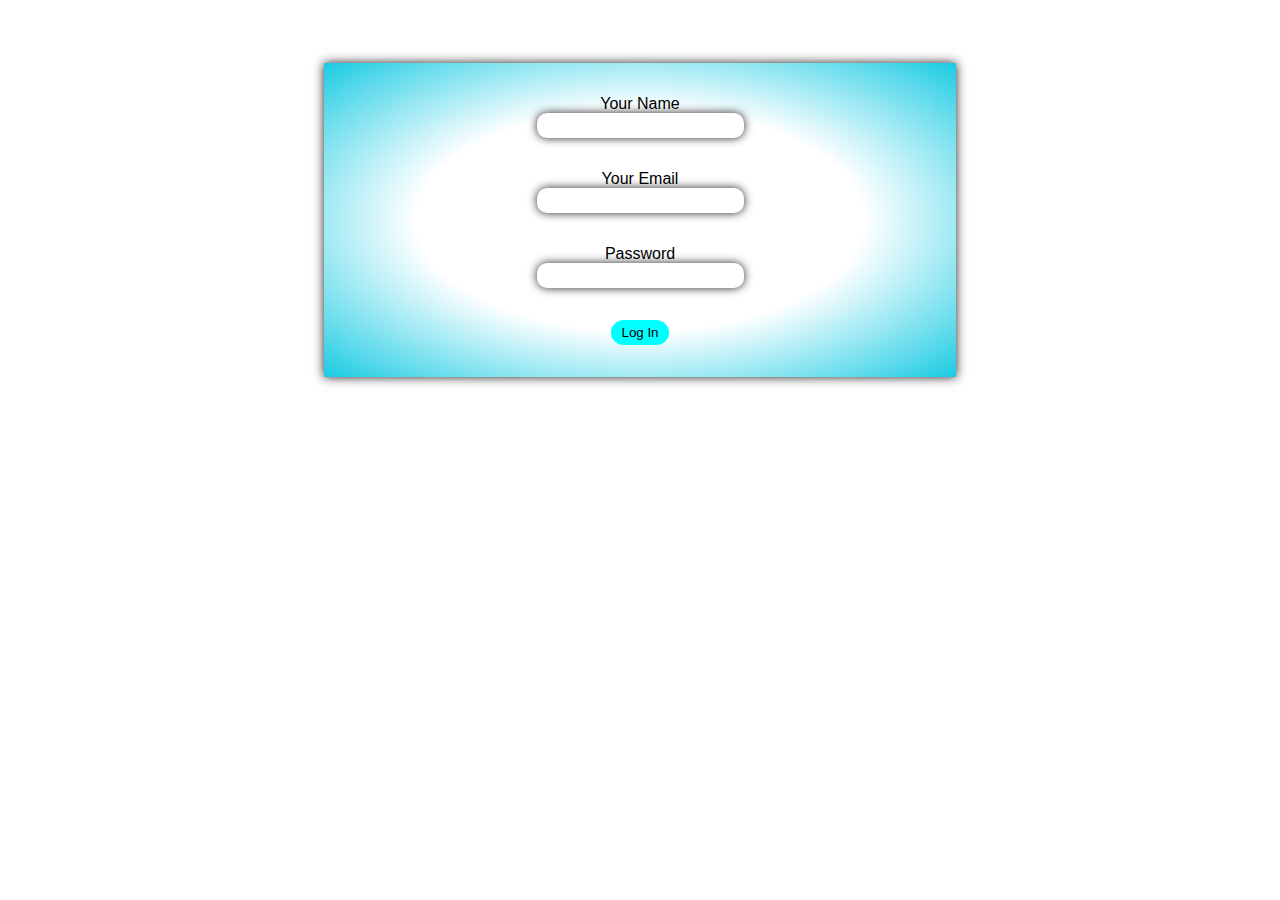
<file: index.html>
<!DOCTYPE html>
<html lang="en">
<head>
    <meta charset="UTF-8">
    <meta http-equiv="X-UA-Compatible" content="IE=edge">
    <meta name="viewport" content="width=device-width, initial-scale=1.0">
    <title>Ecommerce</title>
   
 
    <link rel="stylesheet" href="css/style.css">
</head>
<body>
<header>


</header>
    <div class="container">
      <div class="form-cont">
    <form id="myform">
         <label for="">Your Name</label>
         <input type="text" id="name">
         <label for="">Your Email</label>
         <input type="email" id="email">
         <label for="">Password</label>
         <input type="password" id="pass">
        <button type="submit">Log In</button>
    </form>
  </div>
  </div>

 




   
<script src="js/main.js"></script>
</body>
</html>
</file>
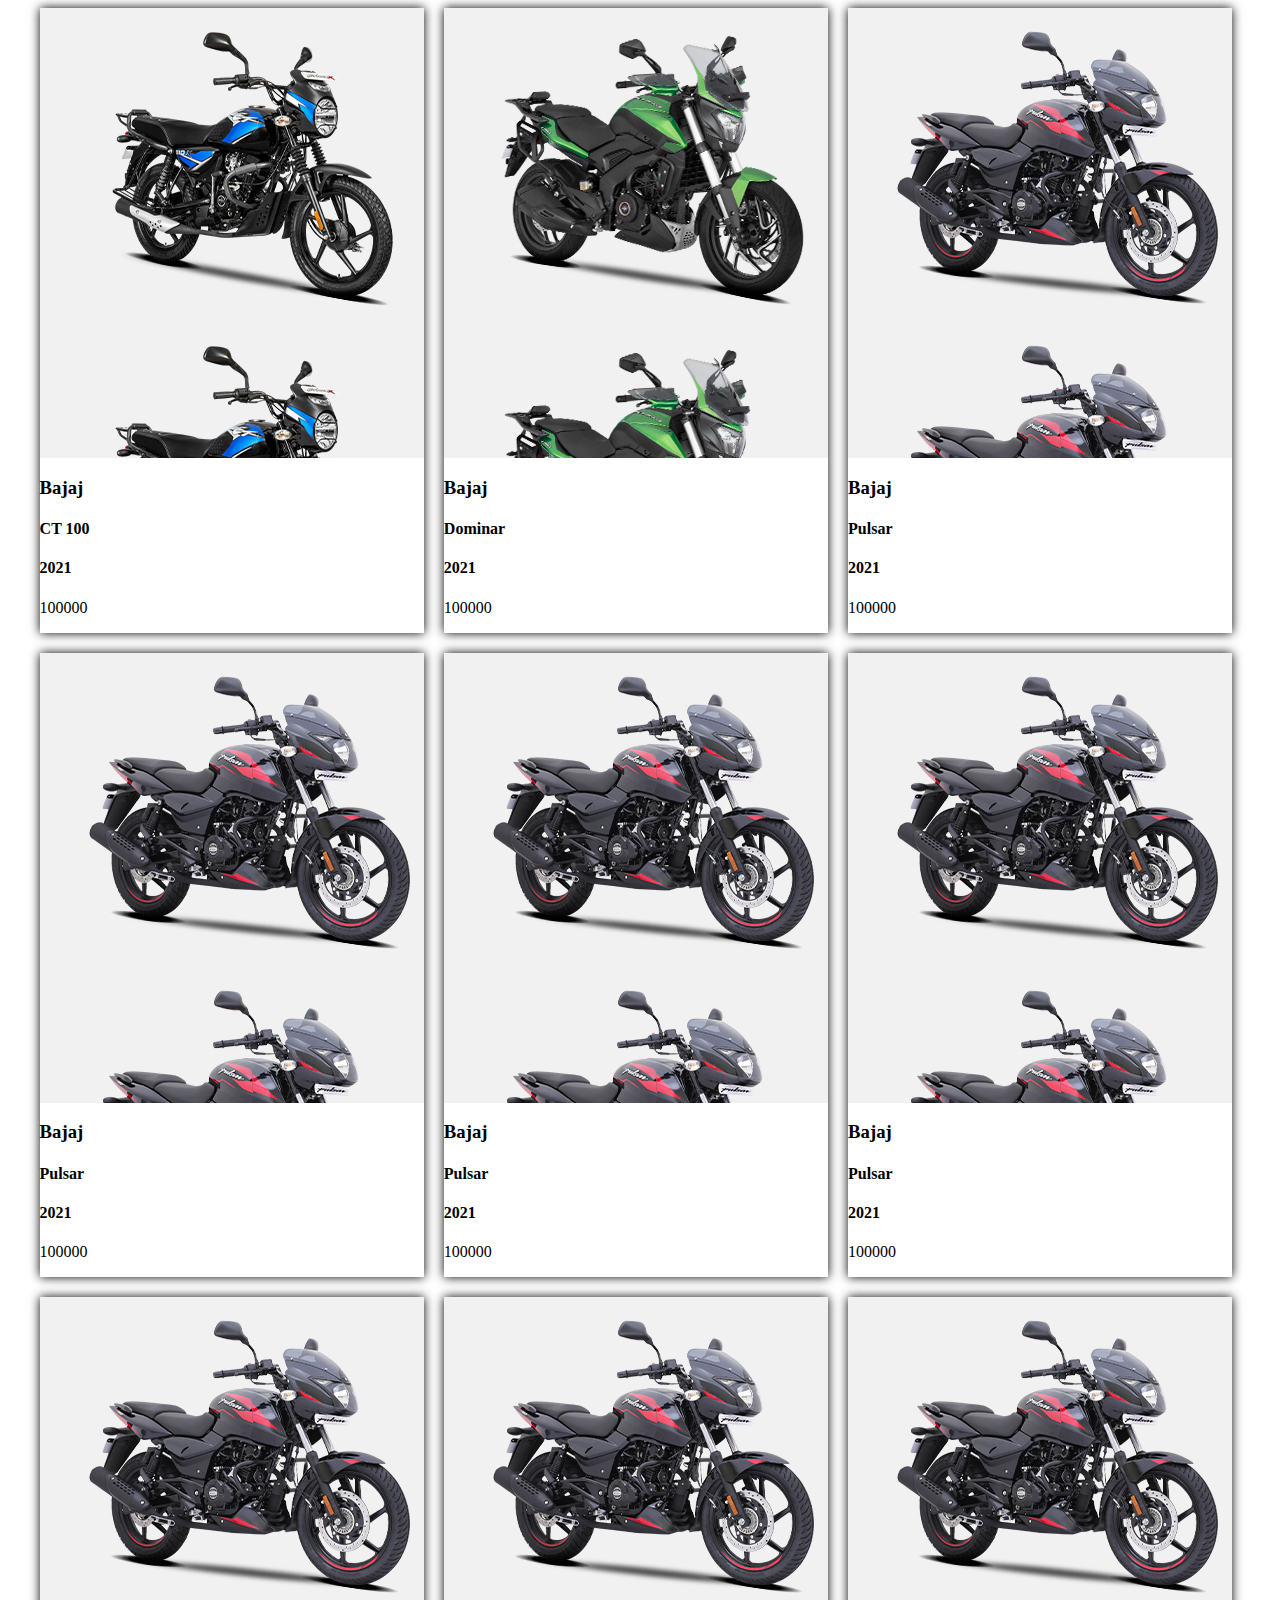
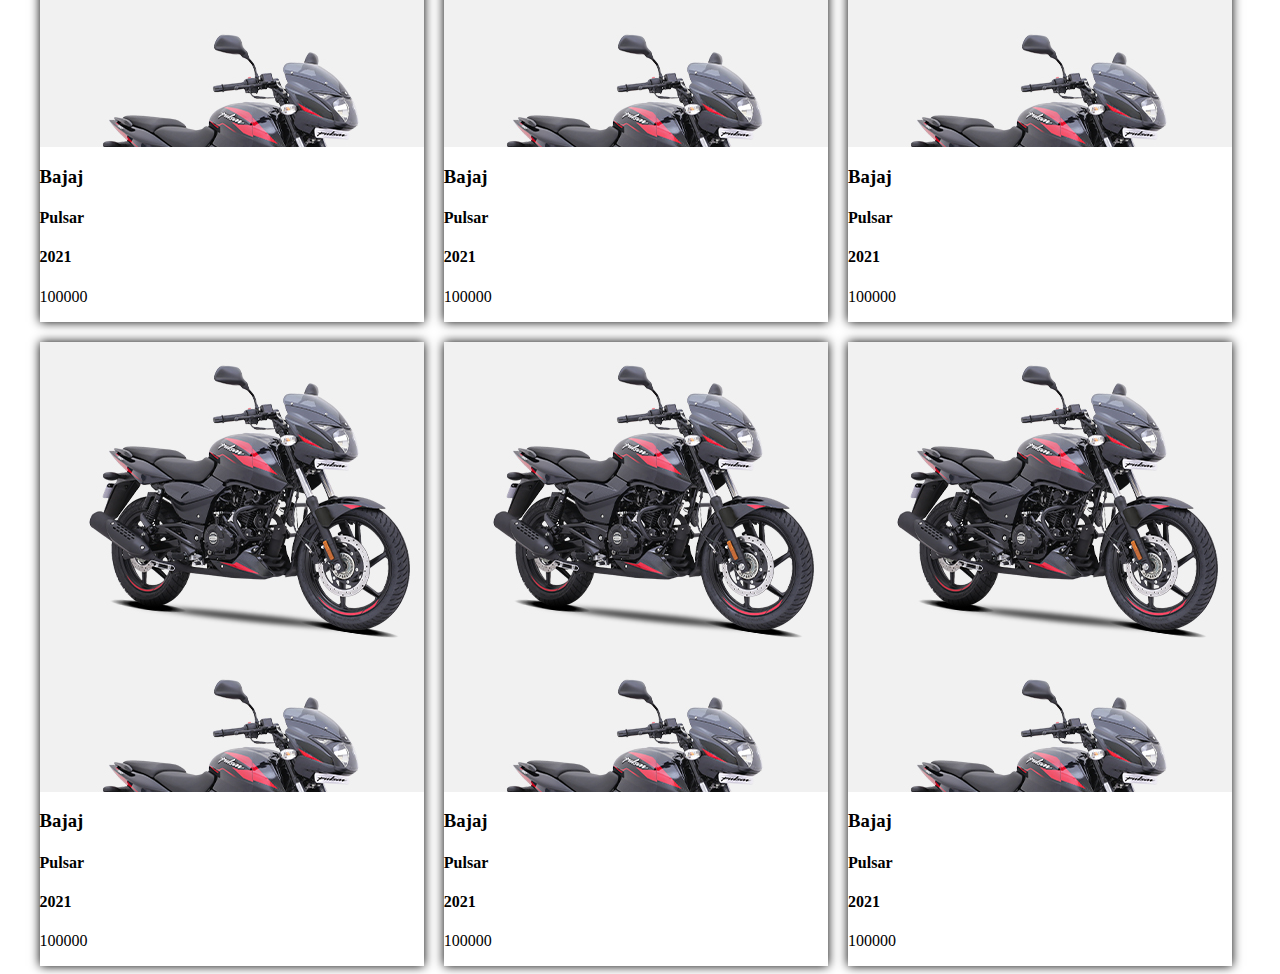
<file: welcome.html>
<!DOCTYPE html>
<html lang="en">
<head>
    <meta charset="UTF-8">
    <meta http-equiv="X-UA-Compatible" content="IE=edge">
    <meta name="viewport" content="width=device-width, initial-scale=1.0">
    <title>Document</title>
    <link rel="stylesheet" href="css/style.css">
</head>
<body>
<header>

</header>

<div class="container2">
<div class="hole-cont" id="hole">

</div>
</div>

<script>
    let bikes=[
        {
            image:"url(./images/bike-1.jpg)",
            brand:"Bajaj",
            type:"CT 100",
            year:"2021",
            price:"100000"
        },
        {
            image:"url(./images/bike-2.jpg)",
            brand:"Bajaj",
            type:"Dominar",
            year:"2021",
            price:"100000"
        },
        {
            image:"url(./images/bike-3.jpg)",
            brand:"Bajaj",
            type:"Pulsar",
            year:"2021",
            price:"100000"
        }, {
            image:"url(./images/bike-3.jpg)",
            brand:"Bajaj",
            type:"Pulsar",
            year:"2021",
            price:"100000"
        },
        {
            image:"url(./images/bike-3.jpg)",
            brand:"Bajaj",
            type:"Pulsar",
            year:"2021",
            price:"100000"
        },
        {
            image:"url(./images/bike-3.jpg)",
            brand:"Bajaj",
            type:"Pulsar",
            year:"2021",
            price:"100000"
        },
        {
            image:"url(./images/bike-3.jpg)",
            brand:"Bajaj",
            type:"Pulsar",
            year:"2021",
            price:"100000"
        },
        {
            image:"url(./images/bike-3.jpg)",
            brand:"Bajaj",
            type:"Pulsar",
            year:"2021",
            price:"100000"
        },
        {
            image:"url(./images/bike-3.jpg)",
            brand:"Bajaj",
            type:"Pulsar",
            year:"2021",
            price:"100000"
        },
        {
            image:"url(./images/bike-3.jpg)",
            brand:"Bajaj",
            type:"Pulsar",
            year:"2021",
            price:"100000"
        },
        {
            image:"url(./images/bike-3.jpg)",
            brand:"Bajaj",
            type:"Pulsar",
            year:"2021",
            price:"100000"
        },
        {
            image:"url(./images/bike-3.jpg)",
            brand:"Bajaj",
            type:"Pulsar",
            year:"2021",
            price:"100000"
        }
    ];

     bikes.forEach((e)=>{
        
       let bikehole = document.getElementById("hole")
        let bikeimg = document.createElement("div")
        let bikeitems =document.createElement("div")
        let bikedetails =document.createElement("div")
        let bikebrand= document.createElement("h3");
        let biketype =document.createElement("h4");
        let bikeyear = document.createElement("h4");
        let bikeprice =document.createElement("p");

       bikeitems.setAttribute("class","bike-items");
       bikeimg.setAttribute("class","bike-img")
       bikedetails.setAttribute("class","details")


       bikeimg.style.backgroundImage = e.image;
       bikebrand.innerText = e.brand;
       biketype.innerText = e.type;
       bikeyear.innerText = e.year;
       bikeprice    .innerText = e.price;


       bikedetails.append(bikebrand,biketype,bikeyear,bikeprice);
       bikeitems.append(bikeimg,bikedetails);
       bikehole.appendChild(bikeitems)
     })
</script>
</body>
</html>
</file>
<file: css/style.css>
.container{
    width: 50%;
    margin:auto;
}
.container2{
    width:95%;
    margin: auto;
}
.bike-img {
    width:100%;
    height:50vh
}
.bike-items{
    box-shadow: 0 0 10px #000;
    width: 32%;
}
.hole-cont{
   display: flex;
   flex-wrap: wrap;
   gap: 20px;
}

.details{
    box-shadow: 0,0,10px #000;
}
input{
    display: block;
    margin-bottom: 2rem;
    padding: 5px 15px 5px 15px;
    border:none;
    box-shadow: 0 0 10px rgb(39, 37, 37);
    border-radius: 10px;
}
.form-cont{
    display: flex;
    justify-content: center;
    align-items: center;
    box-shadow: 0 0 10px rgb(33, 31, 31);
    padding-top: 2rem;
    padding-bottom: 2rem;
    margin-top: 10%;
    text-align: center;
    background-image: radial-gradient(white,white,rgb(27, 203, 227));
}
button{
    padding: 5px 10px 5px  10px;
    border-radius: 24px;
    background-color: aqua;
    text-align: center;

    border:none
}
label{
font-family: 'Gill Sans', 'Gill Sans MT', Calibri, 'Trebuchet MS', sans-serif;
}
</file>
